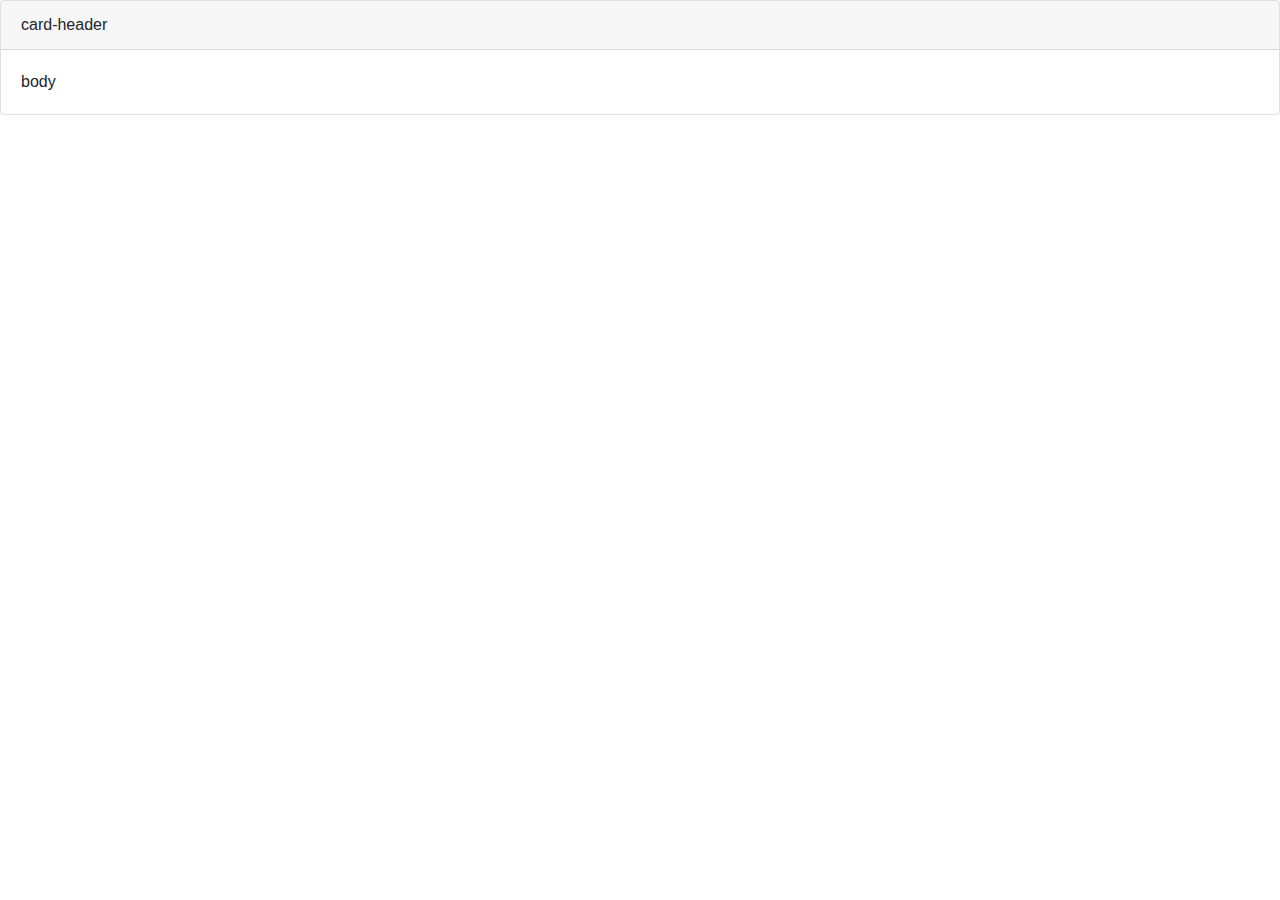
<file: cardtut.html>
<!DOCTYPE html>
<html lang="en">
<head>
    <meta charset="UTF-8">
    <meta http-equiv="X-UA-Compatible" content="IE=edge">
    <meta name="viewport" content="width=device-width, initial-scale=1.0">
    <title>card</title>
    <link rel="stylesheet" href="https://maxcdn.bootstrapcdn.com/bootstrap/4.0.0/css/bootstrap.min.css" integrity="sha384-Gn5384xqQ1aoWXA+058RXPxPg6fy4IWvTNh0E263XmFcJlSAwiGgFAW/dAiS6JXm" crossorigin="anonymous">
</head>
<body>
    <div class="card">
        <div class="card-header">
            card-header
        </div>
        <div class="card-body">
            body
        </div>
    </div>
</body>
</html>
</file>
